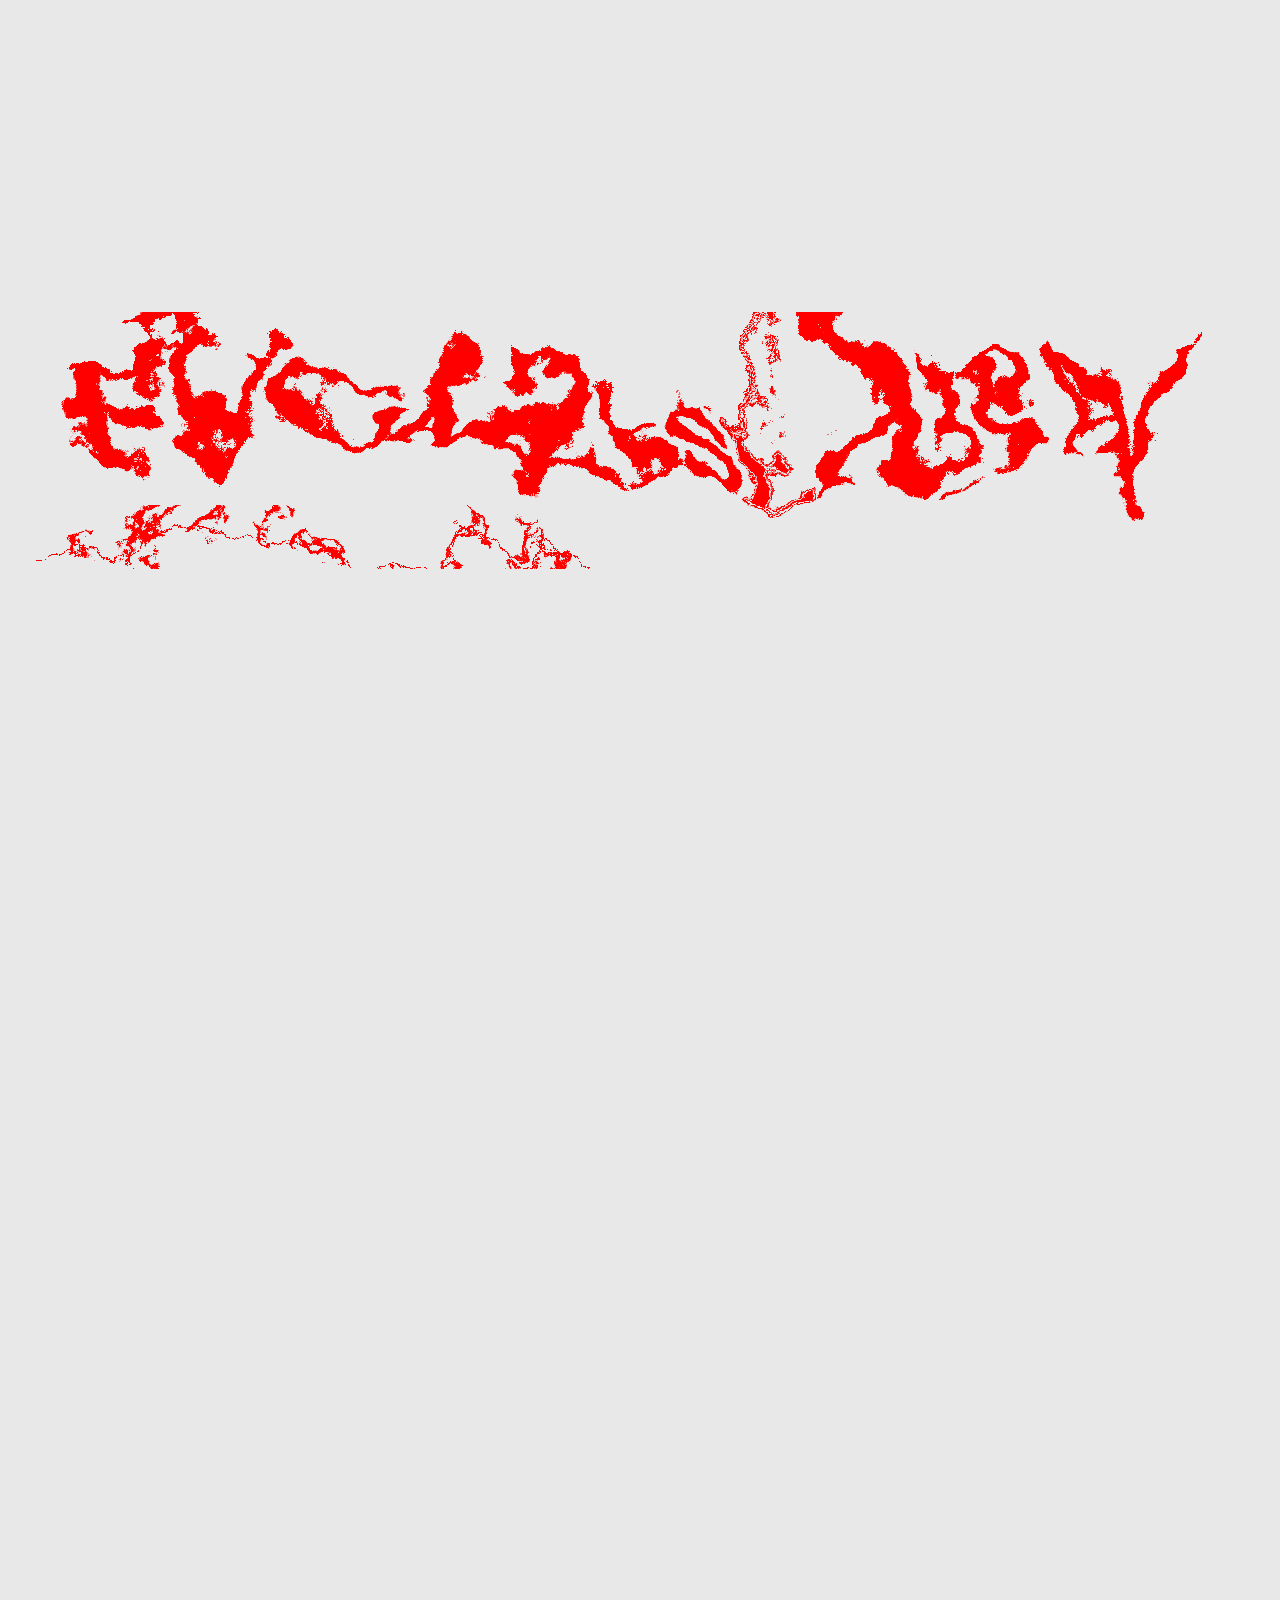
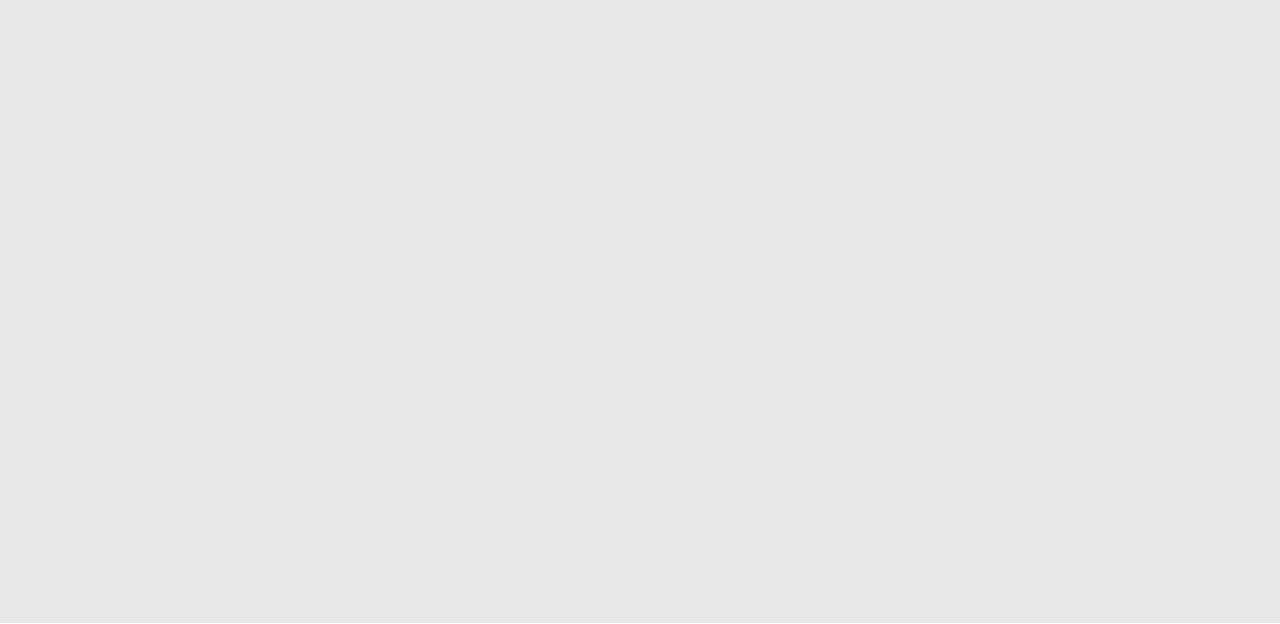
<file: fugazi/index.html>
<!DOCTYPE html>
<html lang="en">

<head>
    <meta charset="utf-8">
    <meta name="viewport" content="width=device-width, user-scalable=no, minimum-scale=1.0, maximum-scale=1.0">
    <link type="text/css" rel="stylesheet" href="index.css">
    <link href="https://fonts.googleapis.com/css2?family=Roboto+Condensed:wght@700&display=swap" rel="stylesheet">
</head>

<body>

<div class="container">
    <h1>fugazisenpai</h1>


    <a href="product.html">
        ENTER, 入る
        <span></span>
    </a>
</div>




<svg xmlns="http://www.w3.org/2000/svg"
     version="1.1">
    <defs>
        <filter id="distort">
          <feTurbulence baseFrequency="0.005" 
                          numOctaves="50" 
                          result="warp" 
                          type="fractalNoise">
          </feTurbulence>
          
				  <feDisplacementMap in="SourceGraphic" 
                             in2="warp" 
                             scale="300" 
                             xChannelSelector="R" 
                             yChannelSelector="B">
          </feDisplacementMap>
        </filter>
    </defs>
</svg>

<section>
    <p style=" word-wrap: break-word;">
        [base64]
    </p>

</section>
</body>

<script src="https://cdnjs.cloudflare.com/ajax/libs/jquery/3.3.1/jquery.min.js"></script>
<script src="index.js"></script>

</html>
</file>
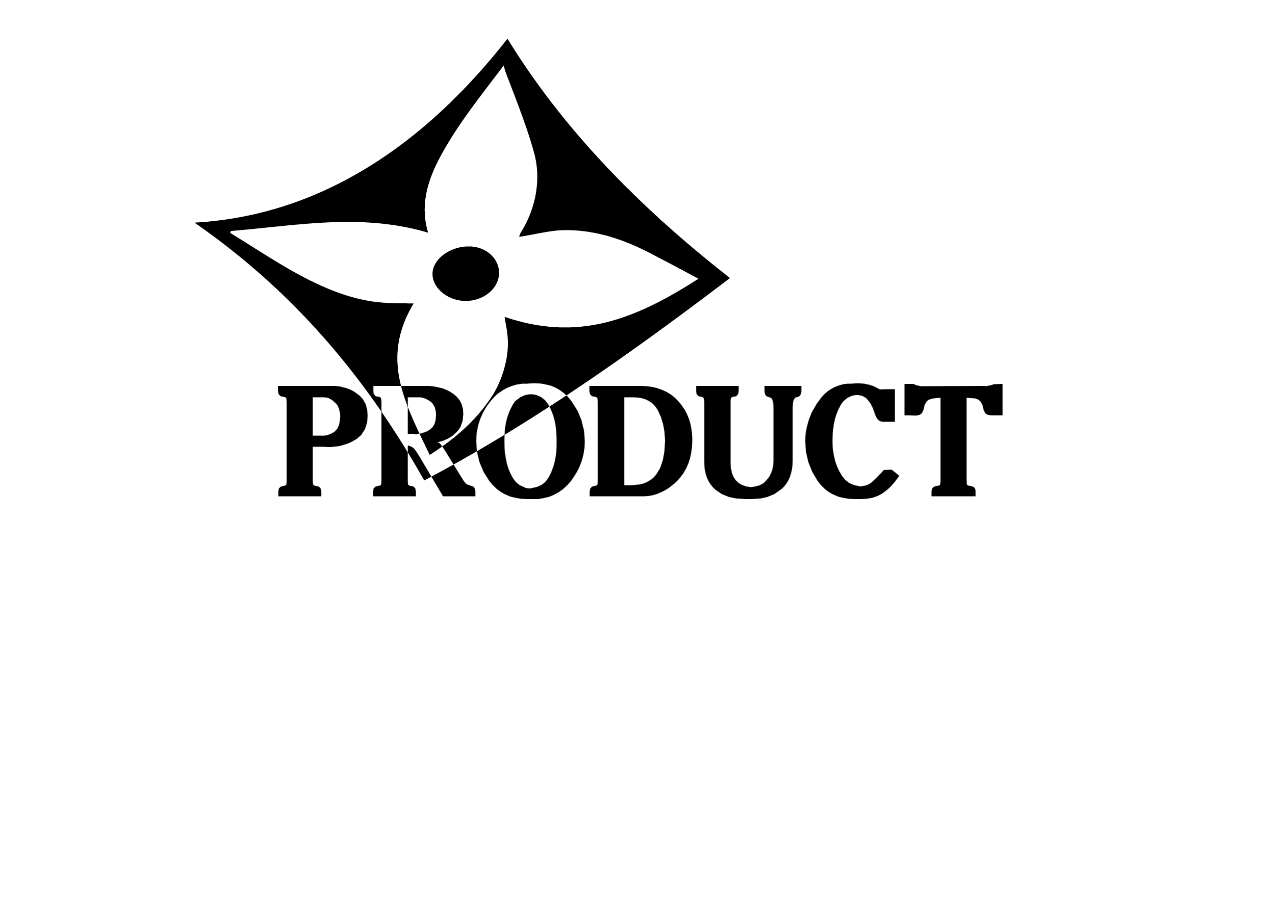
<file: fugazi/product.html>
<!DOCTYPE html>
<html lang="en">

<head>
    <meta charset="utf-8">
    <meta name="viewport" content="width=device-width, user-scalable=no, minimum-scale=1.0, maximum-scale=1.0">
    <link type="text/css" rel="stylesheet" href="product.css">
    <link href="https://fonts.googleapis.com/css2?family=Roboto+Condensed:wght@700&display=swap" rel="stylesheet">
</head>

<body>
    <div class="product">
        <h1>product</h1>
        <img class="spin" src="cs.png"/>
    </div>
</body>
</file>
<file: fugazi/index.css>
html, body {
    margin: 0;
    padding: 0;
    overflow: hidden;
    background: #fff;
  }
  
  @font-face {
    font-family: 'F';
    src: url('fugazi.woff2') format('woff2'),
         url('fugazi.woff') format('woff');
    font-style:   normal;
    font-stretch: normal;
  }
  
  body {
    margin: 0;
    padding: 0;
    background: white;
    overflow: hidden;
  }

section {
    background: #E8E8E8;
}

p {
    font-size: 10px;
    line-height: 9px;
    background:  url(https://media.giphy.com/media/UMLFm3OcX0b6M/giphy.gif) no-repeat;
    font-family: "Roboto Condensed";
    background-size: cover;

    -webkit-text-fill-color: rgba(255, 255, 255, 0.5) ;
    -moz-text-fill-color: rgba(255, 255, 255, 0.5) ;
    text-fill-color: rgba(255, 255, 255, 0.5) ;
    font-weight: 900;
    margin: 0;
    mix-blend-mode: darken;
    opacity: .5;
    background-position: center;
    background-attachment: fixed;
    background-clip: text;
  
    -webkit-background-clip: text;
    -moz-background-clip: text;
}

.container {
    position: absolute;
    top: 50%;
    left: 50%;
    -webkit-transform: translate(-50%, -50%);
    transform: translate(-50%, -50%);
    z-index: 1000;
}

.container h1 {
    margin: 0;
    font-size: 150px;
    color: red;
    font-family: 'F', Arial;
    text-transform: uppercase;
    filter: url("#distort");
}

.container a {
  color: red;
  font-family: 'F', Arial;
  text-transform: uppercase;
  filter: url("#distort");
  font-size: 50px;
  letter-spacing: 20px;
  text-decoration: none;
  position: relative;
}

.container a span {
  position: absolute;
  width: 110%;
  height: 2px;
  background: red;
  top: 30px;
  left: -30px;
}

.container a.loaded span {

}
svg {
  display: none;
}
</file>
<file: fugazi/product.css>
html, body {
    margin: 0;
    padding: 0;
    overflow: hidden;
    background: #fff;
}

@font-face {
    font-family: 'F';
    src: url('fugazi.woff2') format('woff2'),
            url('fugazi.woff') format('woff');
    font-style:   normal;
    font-stretch: normal;
}

body {
    margin: 0;
    padding: 0;
    background: white;
    overflow: hidden;
}

.product h1 {
    position: absolute;
    top: 50%;
    left: 50%;
    -webkit-transform: translate(-50%, -50%);
    transform: translate(-50%, -50%);
    z-index: 1000;
    margin: 0;
    font-size: 150px;
    color: #fff;
    mix-blend-mode: difference;
    font-family: 'F', Arial;
    text-transform: uppercase;
}
.spin {
    width: 900px;
    -webkit-animation: spin 10s linear infinite;
    animation: spin 10s linear infinite;
}

@keyframes spin {
    0% {
        -webkit-transform: rotate(0);
    }
    100% {
        -webkit-transform: rotate(360deg);
    }
}
</file>
